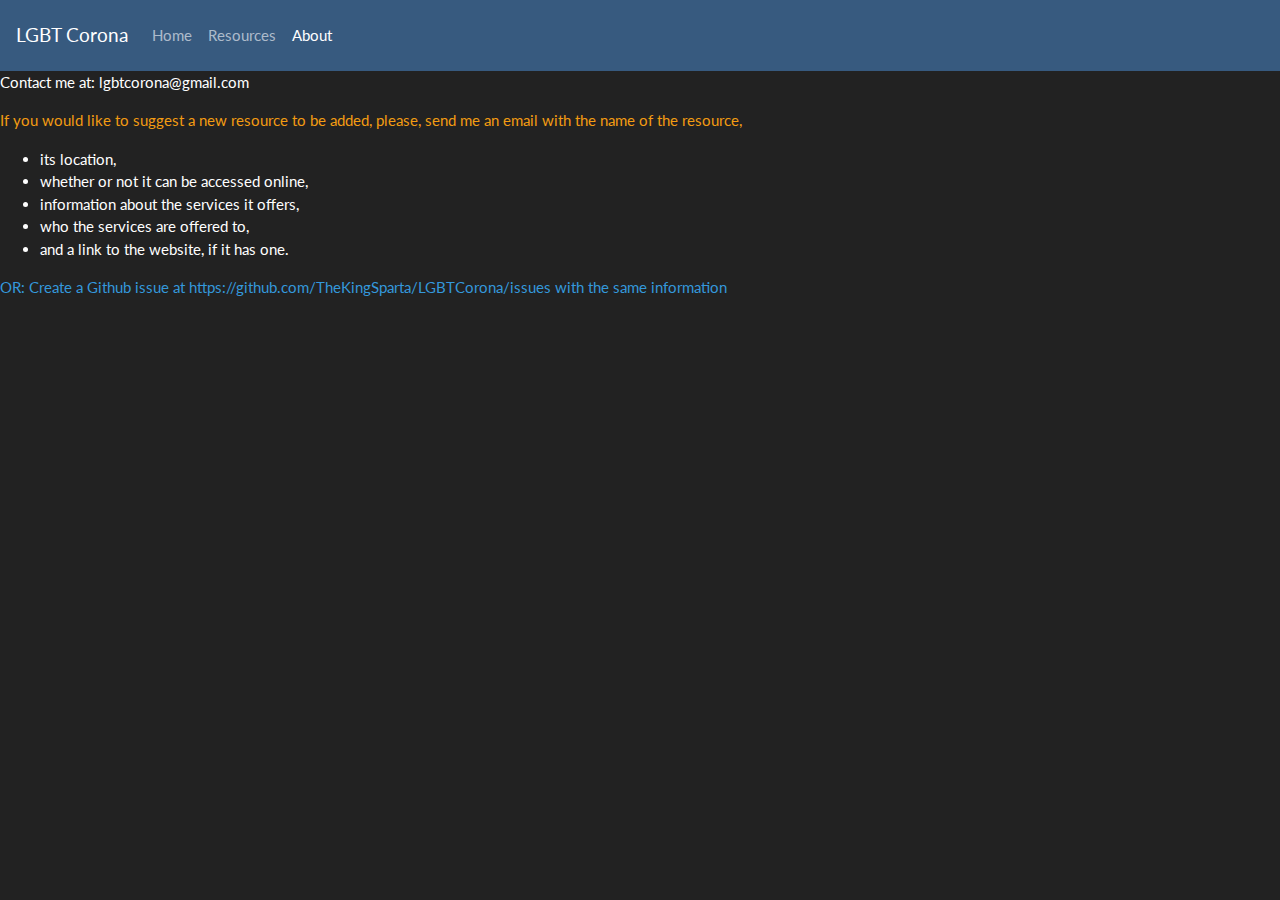
<file: about.html>
<!DOCTYPE html>
<html lang="en">
<head>
    <!--Standard meta tags -->
    <meta charset = "utf-8">
    <meta name="viewport" content="width=device-width, initial-scale=1, shrink-to-fit=no">

    <!-- Import Bootstrap (CSS) -->
    <link rel="stylesheet" type="text/css" href="css/bootstrap.min.css">

    <!-- Import custom CSS -->
    <link rel="stylesheet" type="text/css" href="css/custom.css">

    <title>About</title>

</head>

<body>

    <nav class="navbar navbar-expand-lg navbar-dark bg-primary">
        <a class="navbar-brand" href="#">LGBT Corona</a>
        <button class="navbar-toggler" type="button" data-toggle="collapse" data-target="#navbarColor01" aria-controls="navbarColor01" aria-expanded="false" aria-label="Toggle navigation">
            <span class="navbar-toggler-icon"></span>
        </button>

        <div class="collapse navbar-collapse" id="navbarColor01">
            <ul class="navbar-nav mr-auto">
                <li class="nav-item">
                    <a class="nav-link" href="index.html">Home <span class="sr-only">(current)</span></a>
                </li>
                <li class="nav-item">
                    <a class="nav-link" href="resources.html">Resources</a> <!--Todo-->
                </li>
                <li class="nav-item active">
                    <a class="nav-link" href="about.html">About</a>  <!--TODO-->
                </li>
            </ul>
        </div>
    </nav>

    <p> Contact me at: lgbtcorona@gmail.com </p>
    <p class = text-warning> If you would like to suggest a new resource to be added, please, send me an email with the name of the resource, </p>
    <ul>
        <li> its location, </li>
        <li> whether or not it can be accessed online, </li>
        <li> information about the services it offers, </li>
        <li> who the services are offered to, </li>
        <li> and a link to the website, if it has one. </li>
    </ul>
    <p class="text-info"> OR: Create a Github issue at https://github.com/TheKingSparta/LGBTCorona/issues with the same information </p>
    <!-- Import Bootstrap (JS), JQuery, and popper.js -->
    <script src="https://code.jquery.com/jquery-3.5.1.slim.min.js" integrity="sha384-DfXdz2htPH0lsSSs5nCTpuj/zy4C+OGpamoFVy38MVBnE+IbbVYUew+OrCXaRkfj" crossorigin="anonymous"></script>
    <script src="https://cdn.jsdelivr.net/npm/popper.js@1.16.0/dist/umd/popper.min.js" integrity="sha384-Q6E9RHvbIyZFJoft+2mJbHaEWldlvI9IOYy5n3zV9zzTtmI3UksdQRVvoxMfooAo" crossorigin="anonymous"></script>
    <script src="https://stackpath.bootstrapcdn.com/bootstrap/4.5.0/js/bootstrap.min.js" integrity="sha384-OgVRvuATP1z7JjHLkuOU7Xw704+h835Lr+6QL9UvYjZE3Ipu6Tp75j7Bh/kR0JKI" crossorigin="anonymous"></script>

</body>

</html>
</file>
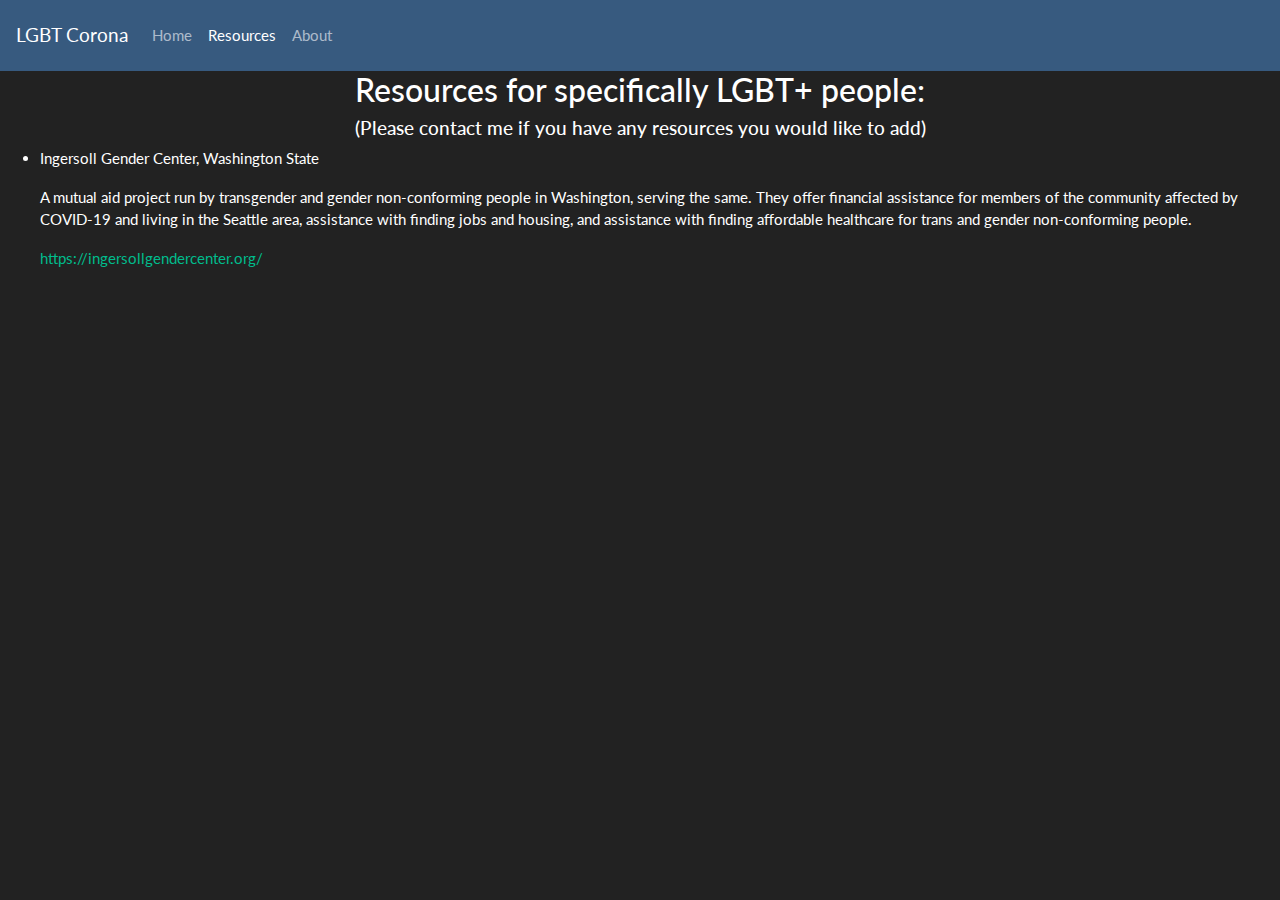
<file: resources.html>
<!DOCTYPE html>
<html lang="en">
<head>
    <!--Standard meta tags -->
    <meta charset = "utf-8">
    <meta name="viewport" content="width=device-width, initial-scale=1, shrink-to-fit=no">

    <!-- Import Bootstrap (CSS) -->
    <link rel="stylesheet" type="text/css" href="css/bootstrap.min.css">

    <!-- Import custom CSS -->
    <link rel="stylesheet" type="text/css" href="css/custom.css">

    <title>Resources</title>

</head>

<body>
    <!-- Import Bootstrap (JS), JQuery, and popper.js -->
    <script src="https://code.jquery.com/jquery-3.5.1.slim.min.js" integrity="sha384-DfXdz2htPH0lsSSs5nCTpuj/zy4C+OGpamoFVy38MVBnE+IbbVYUew+OrCXaRkfj" crossorigin="anonymous"></script>
    <script src="https://cdn.jsdelivr.net/npm/popper.js@1.16.0/dist/umd/popper.min.js" integrity="sha384-Q6E9RHvbIyZFJoft+2mJbHaEWldlvI9IOYy5n3zV9zzTtmI3UksdQRVvoxMfooAo" crossorigin="anonymous"></script>
    <script src="https://stackpath.bootstrapcdn.com/bootstrap/4.5.0/js/bootstrap.min.js" integrity="sha384-OgVRvuATP1z7JjHLkuOU7Xw704+h835Lr+6QL9UvYjZE3Ipu6Tp75j7Bh/kR0JKI" crossorigin="anonymous"></script>

    <nav class="navbar navbar-expand-lg navbar-dark bg-primary">
        <a class="navbar-brand" href="#">LGBT Corona</a>
        <button class="navbar-toggler" type="button" data-toggle="collapse" data-target="#navbarColor01" aria-controls="navbarColor01" aria-expanded="false" aria-label="Toggle navigation">
            <span class="navbar-toggler-icon"></span>
        </button>

        <div class="collapse navbar-collapse" id="navbarColor01">
            <ul class="navbar-nav mr-auto">
                <li class="nav-item">
                    <a class="nav-link" href="index.html">Home <span class="sr-only">(current)</span></a>
                </li>
                <li class="nav-item active">
                    <a class="nav-link" href="resources.html">Resources</a> <!--Todo-->
                </li>
                <li class="nav-item">
                    <a class="nav-link" href="about.html">About</a>  <!--TODO-->
                </li>
            </ul>
        </div>
    </nav>

    <h3 class="centered-text"> Resources for specifically LGBT+ people: </h3>
    <h5 class="centered-text">(Please contact me if you have any resources you would like to add)</h5>

    <ul>
        <li>
            <p> Ingersoll Gender Center, Washington State </p>
            <p>A mutual aid project run by transgender and gender non-conforming people in Washington, serving the same. They offer financial assistance for members of the community affected by COVID-19 and living in the Seattle area, assistance with finding jobs and housing, and assistance with finding affordable healthcare for trans and gender non-conforming people. </p>
            <a href = "https://ingersollgendercenter.org/" target = _blank>https://ingersollgendercenter.org/</a>
        </li>
    </ul>
</body>

</html>
</file>
<file: css/custom.css>
.centered-text {
    text-align: center;
}
</file>
